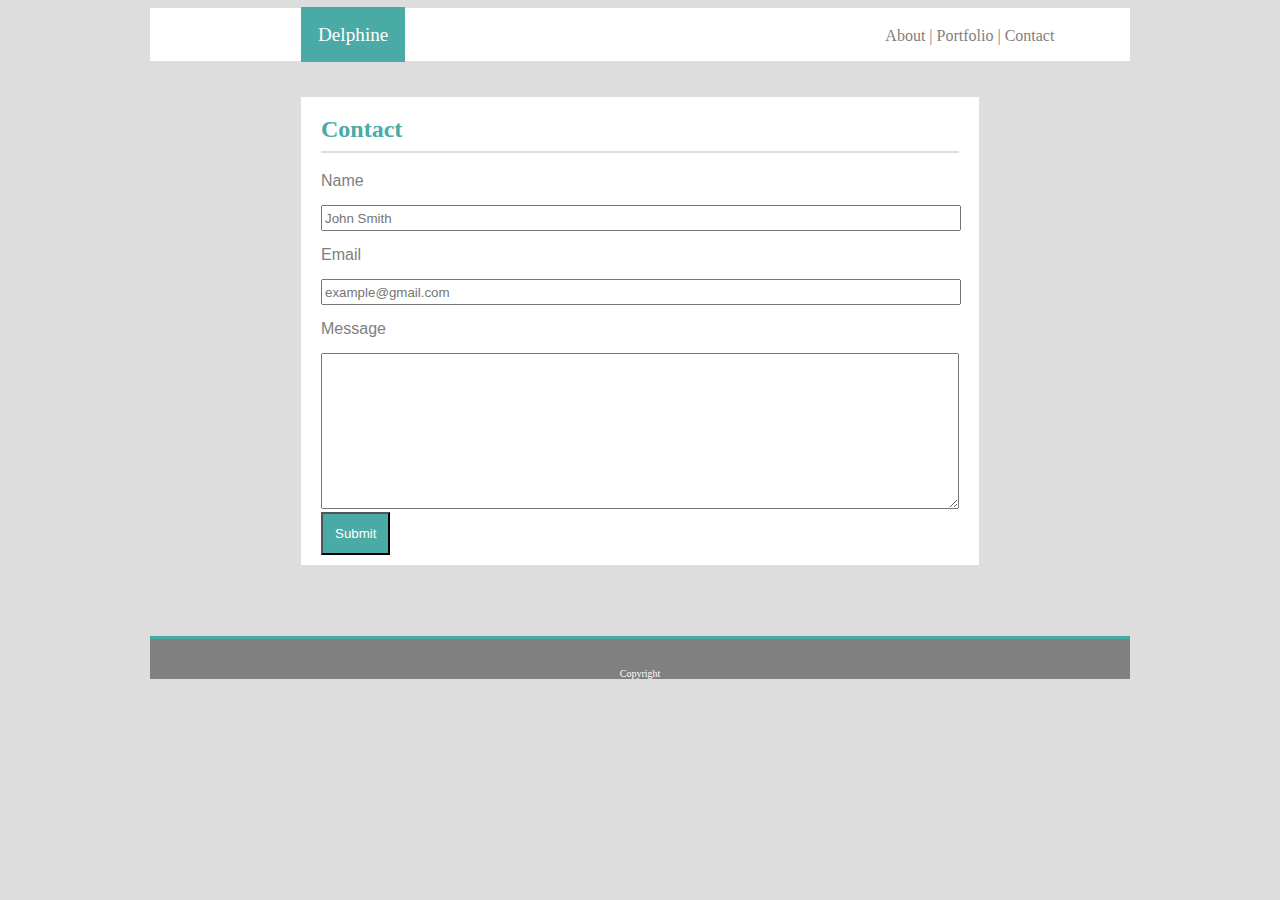
<file: Basic-Portfolio/contact.html>
<!DOCTYPE html>
  <html>
  <head>
    <meta charset="utf-8" />
    <title>Contact</title>
    <link rel="stylesheet" type="text/css" media="screen" href="Assets/css/reset.css" />
    <link rel="stylesheet" type="text/css" media="screen" href="Assets/css/style_contact.css" />
  </head>

  <body>
        
    <header>
          <p><span>Delphine</span>About | Portfolio | Contact </p>
    </header>

    <section>

      <h2>Contact</h2>

      <p>Name</p> 
      <input name="name"type="text" placeholder="John Smith">
        
      <p>Email</p>
      <input name="email"type="text" placeholder="example@gmail.com">
          
      <p>Message</p>
      <textarea name="Message" id="" cols="30" rows="10"></textarea>
      <br>
      
      <button>Submit</button>
          
    </section>
        

        <footer>Copyright</footer>

  </body>


  </html>
</file>
<file: Basic-Portfolio/Assets/css/style_contact.css>
body{
    background: #dddddd;
    margin-left: 150px;
    margin-right: 150px;
  }
  p{
    color: gray;
  }

  span{
    margin-right: 480px;
    background-color: #4aaaa5;
    color: white;
    font-size: larger;
    padding: 17px;
    margin-left: 150px;
  }

  header{
    background:  #ffffff;
    border : 1px solid white;
    font-family: Georgia, 'Times New Roman', Times, serif;
    margin-bottom: 35px;
  }

  h2{
    color : #4aaaa5;
    padding-bottom: 10px;
    border-bottom:2px solid#dddddd;
    font-family: Georgia, 'Times New Roman', Times, serif;
  }

  section{
    padding-left: 20px;
    padding-right: 20px;
    background-color: #ffffff;
    border: 1px solid #dddddd;
    margin-left : 150px;
    margin-right: 150px;
    font-family: Arial, Helvetica, sans-serif;
    }

  p{
    background-color: white;
  }

  img{
    width: 100px;
    float: left;
    margin-right: 8px;
  }

  #container{
    float: left;
  }

    footer{
      padding-top: 30px;
      margin-top: 100px;
      color: white;
      text-align: center;
      background: gray;
      font-size: x-small;
      border-top:3px solid  #4aaaa5;
      clear: both;
    } 

  input{
  width: 99%;
  height:20px;
  }

  textarea{
    width: 99%;
  }

  button{
    padding: 12px;
    background: #4aaaa5;
    color: white;
    margin-bottom: 10px;
  }

  .image{
    width: 45%;
    height: 200px;
    margin-bottom: 10px;
  }

  footer{
    padding-top: 30px;
    margin-top: 70px;
    color: white;
    text-align: center;
    background: gray;
    font-size: x-small;
    border-top:3px solid  #4aaaa5;
    clear: both;
  }
</file>
